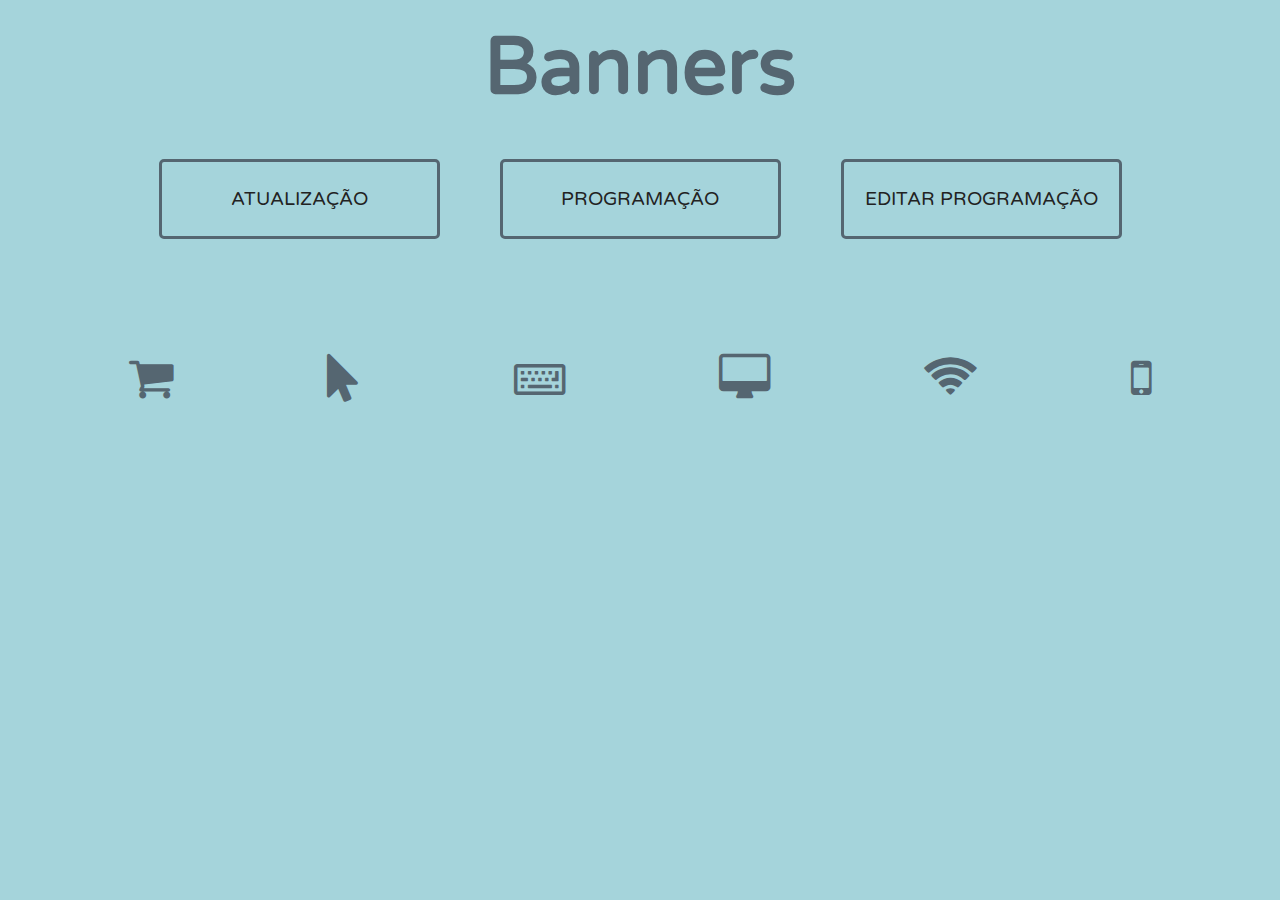
<file: index.html>
<!DOCTYPE html>
<html lang="en">

<head>
    <meta charset="UTF-8">
    <meta name="viewport" content="width=device-width, initial-scale=1.0">
    <meta http-equiv="X-UA-Compatible" content="ie=edge">
    <title>Document</title>
    <link rel="stylesheet" href="https://stackpath.bootstrapcdn.com/bootstrap/4.3.1/css/bootstrap.min.css"
        integrity="sha384-ggOyR0iXCbMQv3Xipma34MD+dH/1fQ784/j6cY/iJTQUOhcWr7x9JvoRxT2MZw1T" crossorigin="anonymous">
    <link rel="stylesheet" href="css/style.css">
    <link rel="stylesheet" href="https://cdnjs.cloudflare.com/ajax/libs/font-awesome/4.7.0/css/font-awesome.min.css">
    <link href="https://fonts.googleapis.com/css?family=Varela+Round" rel="stylesheet">
    <script src="js/stores.js"></script>
</head>

<body>
    <header>
            <h1 id="HagaUm">Banners</h1>
    </header>

    <div class="container">
        <div class="row">
            <div class="col-sm">
                <div id="butAtua" class="item"><span>ATUALIZAÇÃO</span></div>
            </div>
            <div class="col-sm">
                <div id="butProg" class="item"><span>PROGRAMAÇÃO</span></div>
            </div>
            <div class="col-sm">
                <div id="butEditp" class="item"><span>EDITAR PROGRAMAÇÃO</span></div>
            </div>
        </div>
    </div>

    <footer class="grid grid-auto-flow-1">
        <i class="fa fa-shopping-cart" style="font-size:48px;color: #556671"></i>
        <i class="fa fa-mouse-pointer" style="font-size:48px;color: #556671"></i>
        <i class="fa fa-keyboard-o" style="font-size:48px;color: #556671"></i>
        <i class="fa fa-desktop" style="font-size:48px;color: #556671"></i>
        <i class="fa fa-wifi" style="font-size:48px;color: #556671"></i>
        <i class="fa fa-mobile" style="font-size:48px;color: #556671"></i>
    </footer>
    <script src="https://code.jquery.com/jquery-3.3.1.slim.min.js"
        integrity="sha384-q8i/X+965DzO0rT7abK41JStQIAqVgRVzpbzo5smXKp4YfRvH+8abtTE1Pi6jizo"
        crossorigin="anonymous"></script>
    <script src="https://cdnjs.cloudflare.com/ajax/libs/popper.js/1.14.7/umd/popper.min.js"
        integrity="sha384-UO2eT0CpHqdSJQ6hJty5KVphtPhzWj9WO1clHTMGa3JDZwrnQq4sF86dIHNDz0W1"
        crossorigin="anonymous"></script>
    <script src="https://stackpath.bootstrapcdn.com/bootstrap/4.3.1/js/bootstrap.min.js"
        integrity="sha384-JjSmVgyd0p3pXB1rRibZUAYoIIy6OrQ6VrjIEaFf/nJGzIxFDsf4x0xIM+B07jRM"
        crossorigin="anonymous"></script>
        <script src="js/script.js"></script>

</body>

</html>
</file>
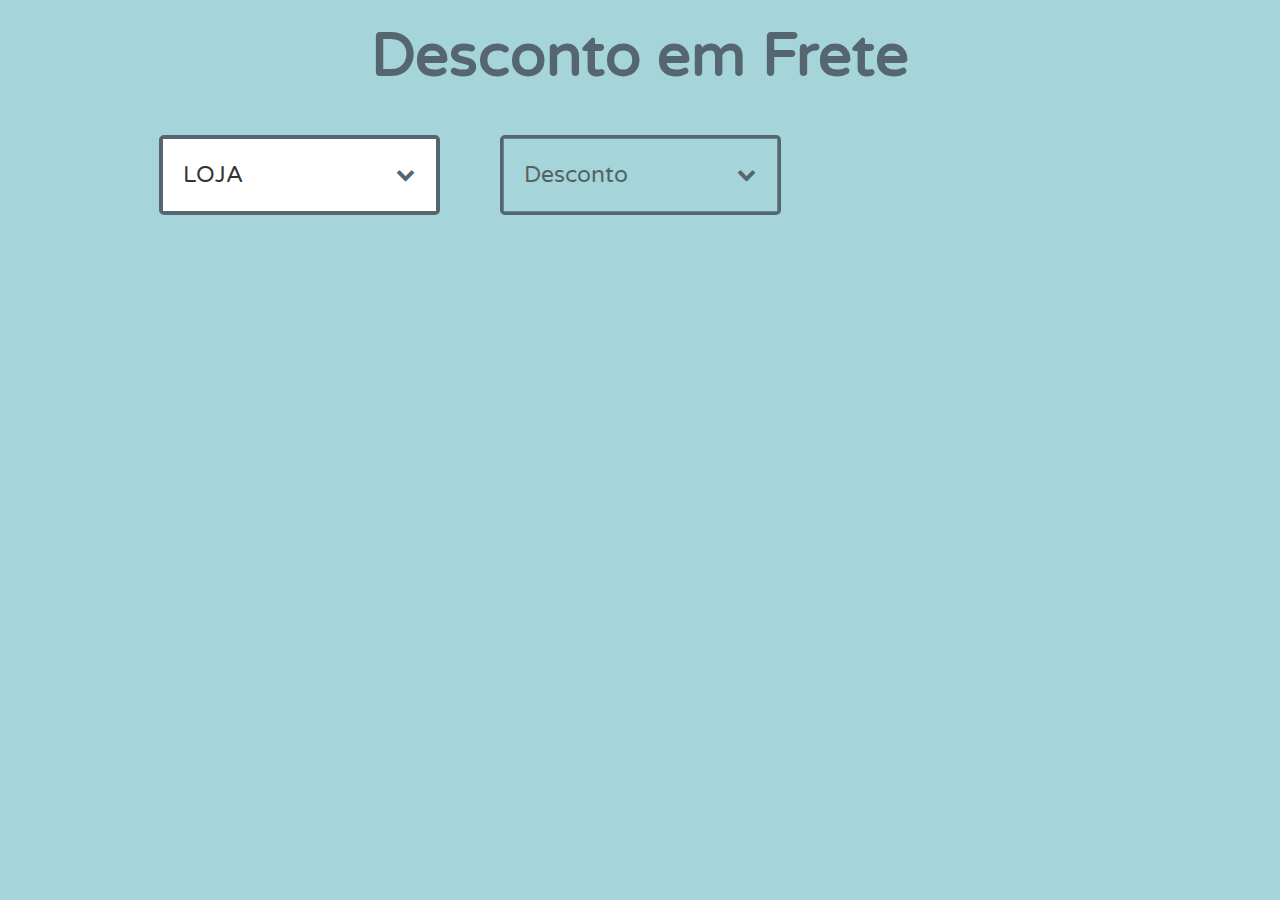
<file: frete/index.html>
<!DOCTYPE html>
<html lang="pt-br">

<head>
    <meta charset="UTF-8">
    <meta name="viewport" content="width=device-width, initial-scale=1.0">
    <meta http-equiv="X-UA-Compatible" content="ie=edge">
    <title>Frete</title>
    <link rel="stylesheet" href="https://stackpath.bootstrapcdn.com/bootstrap/4.3.1/css/bootstrap.min.css"
        integrity="sha384-ggOyR0iXCbMQv3Xipma34MD+dH/1fQ784/j6cY/iJTQUOhcWr7x9JvoRxT2MZw1T" crossorigin="anonymous">
    <link rel="stylesheet" href="css/style.css">
    <link rel="stylesheet" href="https://cdnjs.cloudflare.com/ajax/libs/font-awesome/4.7.0/css/font-awesome.min.css">
    <link href="https://fonts.googleapis.com/css?family=Varela+Round" rel="stylesheet">
</head>

<body>
    <div class="loading"></div>
    <header>
        <h1>Desconto em Frete</h1>
    </header>
    <div class="container">
        <div class="row">
            <div class='col-sm'>
                <div class='item'>
                    <div class='selectdiv'>
                        <select class='seledcitem' name='storeds' id='stodreso'>
                            <option value='SELECIONELOJA'>LOJA</option>
                            <option value='L_NETSHOES'>NETSHOES</option>
                            <option value='L_ZATTINI'>ZATTINI</option>
                        </select>
                    </div>
                </div>
            </div>
            <div class='col-sm'>
                <div class='item'>
                    <div class='selectdiv'>
                        <select class='seledcitem' name='storeds' id='tipDesconto' disabled>
                            <option value='SELECIONELOJA'>Desconto</option>
                            <option value='semList'>Toda a Loja</option>
                            <option value='comList'>Em Skus</option>
                        </select>
                    </div>
                </div>
            </div>
            <div class='col-sm'></div>
        </div>
        <div class="divSemList" style="display: none;">
            <center>
                <div class='inputsss'>
                    <div class='input-group mb-3'>
                        <div class='input-group-prepend'> <span class='input-group-text preInpur' id='basic-addon1'>Nome
                                Promo:</span> </div><input class='form-control inputP' id='nomePromo'
                            placeholder='Um nome que identifique sua promoção.' type='text'>
                    </div>
                    <div class='input-group mb-3'>
                        <div class='input-group-prepend'> <span class='input-group-text preInpur'
                                id='basic-addon1'>Seller
                                ID's:</span> </div><input class='form-control inputP' id='idSellers' type='text'
                            placeholder='ID do seller separados por vírgula.'>
                    </div>

                </div>
                <div class='row espaco'>
                    <div class='divideAsHoras'>
                        <div class='dataHoras'>
                            <div class='col'> <label for='comment' class='ttl'>Data Inicial:</label> <input
                                    class='form-control datasPo' type='date' id='sdatainicio' rows='1'> </div>
                            <div class='col'> <label for='comment' class='ttl'>Hora Inicial:</label> <input
                                    class='form-control datasPo' type='time' id='shorainicio' rows='1'> </div>
                        </div>
                        <div class='dataHoras'>
                            <div class='col'> <label for='comment' class='ttl'>Data Final:</label> <input
                                    class='form-control datasPo' type='date' id='sdatafim' rows='1'> </div>
                            <div class='col'> <label for='comment' class='ttl'>Hora Final:</label> <input
                                    class='form-control datasPo' type='time' id='shorafim' rows='1'> </div>
                        </div>
                    </div>
                </div>
            </center>
            <div class='acampBut' style='margin-top: 45px;'>
                <div class='inputsss'>
                    <div class='input-group mb-3'>
                        <div class='input-group-prepend'> <span class='input-group-text preInpur'
                                id='basic-addon1'>Range de
                                CEPs:</span> </div><textarea class='form-control inputP' id='rangeCeps'
                            placeholder='De-Até, ranges um abaixo do outro ou separados por vírgula. Ex.: 01504000-01504001, 98765412-98765465'
                            rows="5"></textarea>
                    </div>
                    <div class='input-group mb-3'>
                        <div class='input-group-prepend'> <span class='input-group-text preInpur'
                                id='basic-addon1'>Campaigns Code:</span> </div><input class='form-control inputP'
                            id='campaignsCode' type='text' placeholder='Campaigns Code se houver, separados por vírgula.'>
                    </div>
                    <!-- Default unchecked -->
                    <div style="margin: 30px 0px 30px 0px;">
                        <h5><strong>Modalidades:</strong></h5>
                        <div class="custom-control custom-checkbox">
                            <input type="checkbox" class="custom-control-input" id="entNormal" value="52">
                            <label class="custom-control-label" for="entNormal"
                                style="margin-top: 10px; text-align: bottom;"> Entrega Normal</label>
                        </div>
                        <div class="custom-control custom-checkbox">
                            <input type="checkbox" class="custom-control-input" id="entExpressa" value="1">
                            <label class="custom-control-label" for="entExpressa"
                                style="margin-top: 10px; text-align: bottom;"> Entrega Expressa</label>
                        </div>
                        <div class="custom-control custom-checkbox">
                            <input type="checkbox" class="custom-control-input" id="entAgendada" value="55">
                            <label class="custom-control-label" for="entAgendada"
                                style="margin-top: 10px; text-align: bottom;"> Entrega Agendada</label>
                        </div>
                    </div>
                </div>
                <div class='buttonsss'><input type='button' id='buttPreProg' value='Programar' disabled></div>
            </div>

        </div>
        <div class="divComList" style="display: none;">
            <center>
                <div class='inputsss'>
                    <div class='input-group mb-3'>
                        <div class='input-group-prepend'> <span class='input-group-text preInpur' id='basic-addon1'>Nome
                                Promo:</span> </div><input class='form-control inputP' id='cnomePromo'
                            placeholder='Um nome que identifique sua promoção.' type='text'>
                    </div>

                </div>
                <div class='row espaco'>
                    <div class='divideAsHoras'>
                        <div class='dataHoras'>
                            <div class='col'> <label for='comment' class='ttl'>Data Inicial:</label> <input
                                    class='form-control datasPo' type='date' id='cdatainicio' rows='1'> </div>
                            <div class='col'> <label for='comment' class='ttl'>Hora Inicial:</label> <input
                                    class='form-control datasPo' type='time' id='chorainicio' rows='1'> </div>
                        </div>
                        <div class='dataHoras'>
                            <div class='col'> <label for='comment' class='ttl'>Data Final:</label> <input
                                    class='form-control datasPo' type='date' id='cdatafim' rows='1'> </div>
                            <div class='col'> <label for='comment' class='ttl'>Hora Final:</label> <input
                                    class='form-control datasPo' type='time' id='chorafim' rows='1'> </div>
                        </div>
                    </div>
                </div>
            </center>
            <div class='acampBut' style='margin-top: 45px;'>
                <div class='inputsss'>
                    <div class='input-group mb-3'>
                        <input class='form-control inputP'id='idSellers' type='number' style="width: 120xp;" placeholder='Seller'><input class='form-control inputP' style="width: 700px;"
                            id='idSellers' type='text' placeholder='SKUs do Seller seprados por vírgula.'><input type='button' id='butAddList' value='Add'>
                    </div>
                    <div class='input-group mb-3'>
                        <div class='input-group-prepend'> <span class='input-group-text preInpur'
                                id='basic-addon1'>Range de
                                CEPs:</span> </div><textarea class='form-control inputP' id='crangeCeps'
                            placeholder='De-Até, ranges um abaixo do outro ou separados por vírgula. Ex.: 01504000-01504001, 98765412-98765465'
                            rows="5"></textarea>
                    </div>
                    <div class='input-group mb-3'>
                        <div class='input-group-prepend'> <span class='input-group-text preInpur'
                                id='basic-addon1'>Campaigns Code:</span> </div><input class='form-control inputP'
                            id='cidSellers' type='text' placeholder='Campaigns Code se houver, separados por vírgula.'>
                    </div>
                    <!-- Default unchecked -->
                    <div style="margin: 30px 0px 30px 0px;">
                        <h5><strong>Modalidades:</strong></h5>
                        <div class="custom-control custom-checkbox">
                            <input type="checkbox" class="custom-control-input" id="entnormal" value="52">
                            <label class="custom-control-label" for="entnormal"> Entrega Normal</label>
                        </div>
                        <div class="custom-control custom-checkbox">
                            <input type="checkbox" class="custom-control-input" id="entexpressa" value="1">
                            <label class="custom-control-label" for="entexpressa"> Entrega Expressa</label>
                        </div>
                        <div class="custom-control custom-checkbox">
                            <input type="checkbox" class="custom-control-input" id="entagendada" value="55">
                            <label class="custom-control-label" for="entagendada"> Entrega Agendada</label>
                        </div>
                    </div>
                </div>
                <div class='buttonsss'><input type='button' id='cbuttPreProg' value='Programar'></div>
            </div>

        </div>
        <div class='jossa'></div>
    </div>
    <script src="https://code.jquery.com/jquery-3.3.1.slim.min.js"
        integrity="sha384-q8i/X+965DzO0rT7abK41JStQIAqVgRVzpbzo5smXKp4YfRvH+8abtTE1Pi6jizo"
        crossorigin="anonymous"></script>
    <script src="https://cdnjs.cloudflare.com/ajax/libs/popper.js/1.14.7/umd/popper.min.js"
        integrity="sha384-UO2eT0CpHqdSJQ6hJty5KVphtPhzWj9WO1clHTMGa3JDZwrnQq4sF86dIHNDz0W1"
        crossorigin="anonymous"></script>
    <script src="https://stackpath.bootstrapcdn.com/bootstrap/4.3.1/js/bootstrap.min.js"
        integrity="sha384-JjSmVgyd0p3pXB1rRibZUAYoIIy6OrQ6VrjIEaFf/nJGzIxFDsf4x0xIM+B07jRM"
        crossorigin="anonymous"></script>

    <script src="geral.js"></script>
    <script src="semList.js"></script>
</body>

</html>
</file>
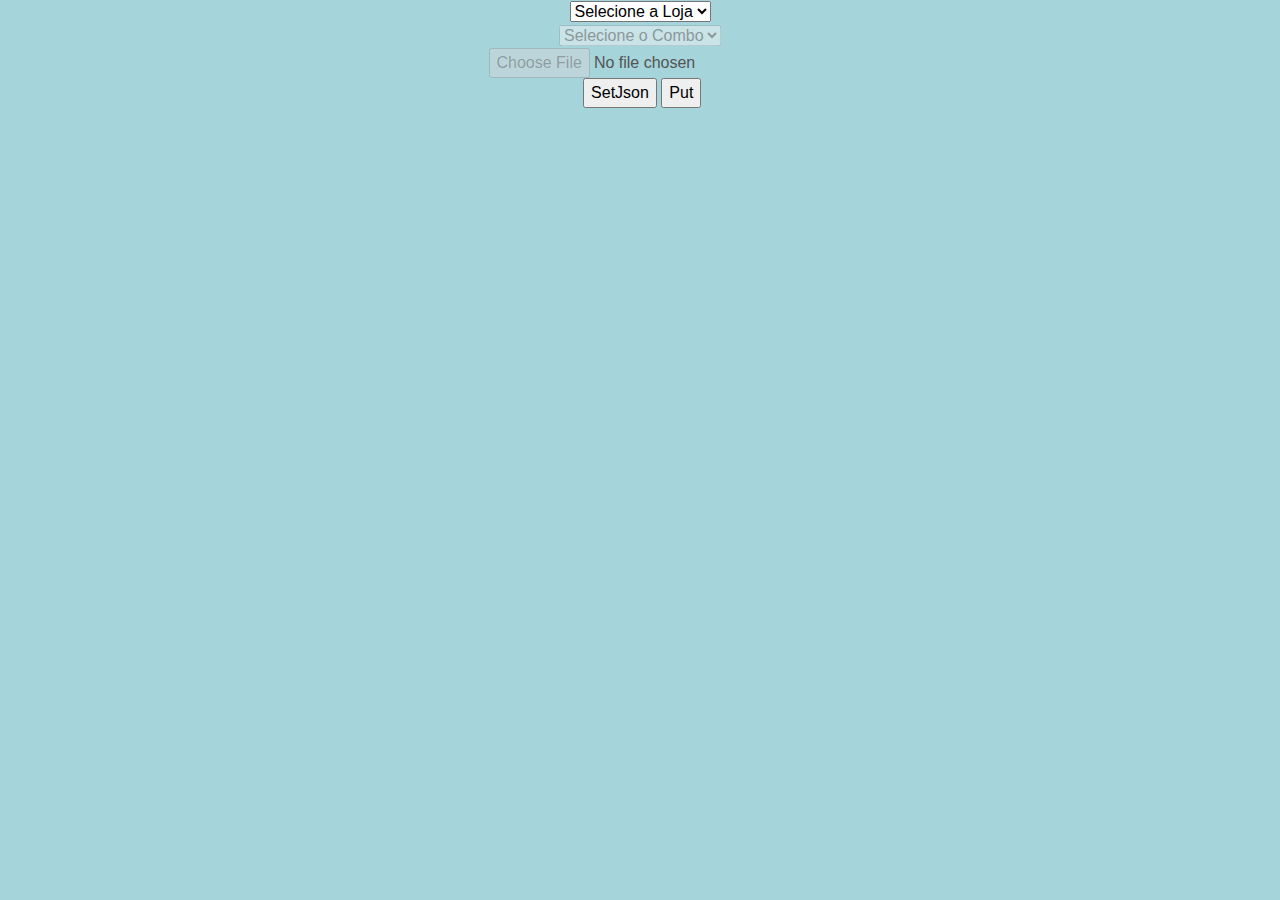
<file: sobmoc/index.html>
<!DOCTYPE html>
<html lang="en">

<head>
    <meta charset="UTF-8">
    <meta name="viewport" content="width=device-width, initial-scale=1.0">
    <meta http-equiv="X-UA-Compatible" content="ie=edge">
    <title>Combos</title>
    <link rel="stylesheet" href="https://stackpath.bootstrapcdn.com/bootstrap/4.3.1/css/bootstrap.min.css"
        integrity="sha384-ggOyR0iXCbMQv3Xipma34MD+dH/1fQ784/j6cY/iJTQUOhcWr7x9JvoRxT2MZw1T" crossorigin="anonymous">
    <link rel="stylesheet" href="../css/style.css">
    <link rel="stylesheet" href="https://cdnjs.cloudflare.com/ajax/libs/font-awesome/4.7.0/css/font-awesome.min.css">
    <link href="https://fonts.googleapis.com/css?family=Varela+Round" rel="stylesheet">
</head>

<body>
    <center>

        <select name="SelectLoja" id="selLojas">
            <option value="stroesele">Selecione a Loja</option>
            <option value="L_NETSHOES">Netshoes</option>
            <option value="L_ZATTINI">Zattini</option>
        </select>
        <br>
        <select name="SelectCombo" id="drlCombo" disabled>
                <option value="combsele">Selecione o Combo</option>
                
        </select>
        <br>
        <input type='file' accept='text/plain' id='inpArquivo' onchange='openFile(event)' disabled><br>
        <img id='output'>
        <input type="button" id="botaoGet" value="SetJson">
        <input type="button" id="botaoPut" value="Put">
    </center>
    <br>
    <script src="script.js"></script>
</body>

</html>
</file>
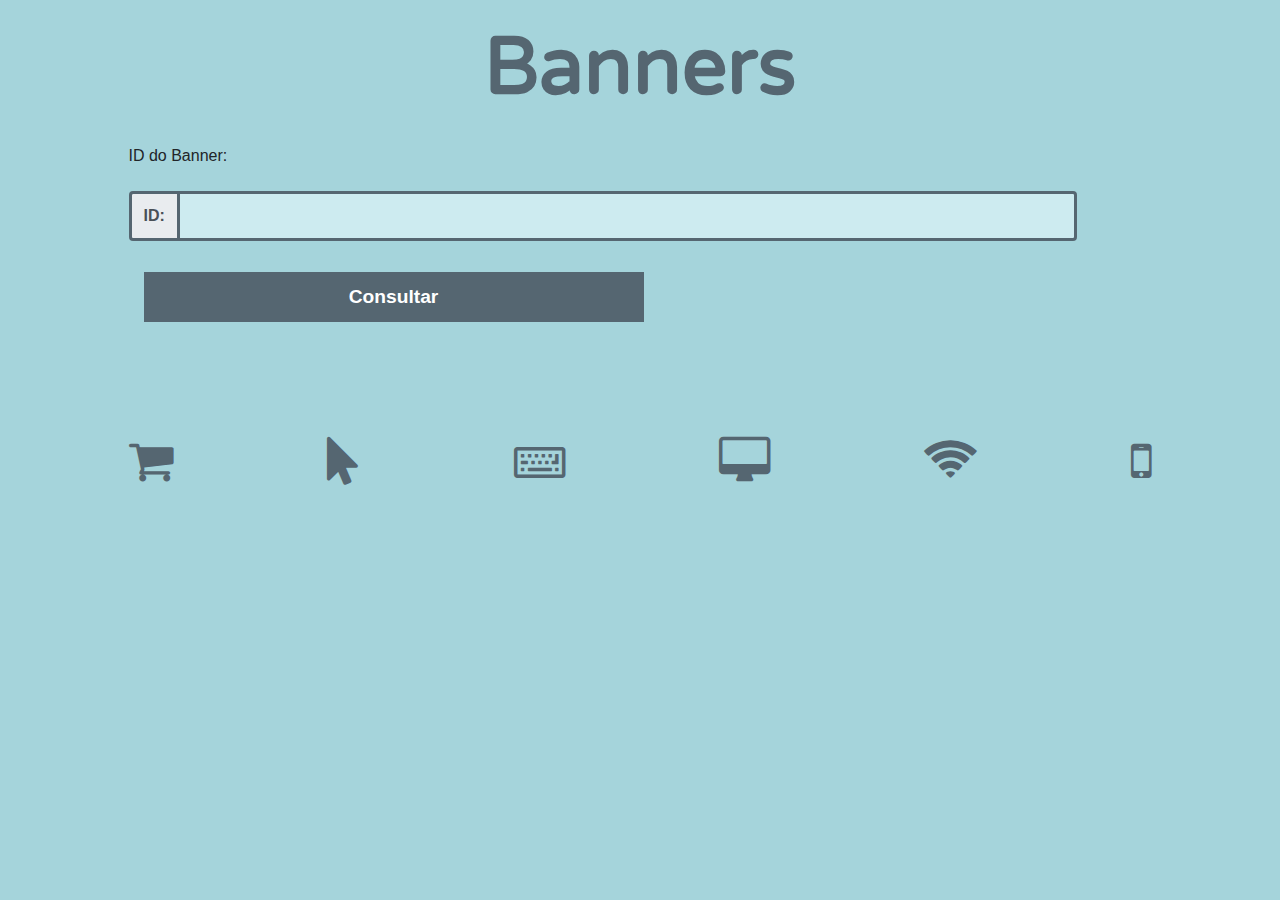
<file: apags.html>
<!DOCTYPE html>
<html lang="en">

<head>
    <meta charset="UTF-8">
    <meta name="viewport" content="width=device-width, initial-scale=1.0">
    <meta http-equiv="X-UA-Compatible" content="ie=edge">
    <title>Document</title>
    <link rel="stylesheet" href="https://stackpath.bootstrapcdn.com/bootstrap/4.3.1/css/bootstrap.min.css"
        integrity="sha384-ggOyR0iXCbMQv3Xipma34MD+dH/1fQ784/j6cY/iJTQUOhcWr7x9JvoRxT2MZw1T" crossorigin="anonymous">
    <link rel="stylesheet" href="css/style.css">
    <link rel="stylesheet" href="https://cdnjs.cloudflare.com/ajax/libs/font-awesome/4.7.0/css/font-awesome.min.css">
    <link href="https://fonts.googleapis.com/css?family=Varela+Round" rel="stylesheet">
    <script src="js/stores.js"></script>
</head>

<body>
    <header>
        <h1 id="HagaUm">Banners</h1>
    </header>

    <div class="container">
        <div class="row">
            
            <div class="jossa">
                    <div class='inputsss'>
                            <label for="comment">ID do Banner:</label>
                        <div class='input-group mb-3'>
                            
                            <div class='input-group-prepend'> <span class='input-group-text preInpur'
                                    id='basic-addon1'>ID:</span> </div><input class='form-control inputP'
                                id='idDoBanner' type='text' placeholder=''>
                        </div>
                    </div>
                    <div class='buttonsss'><input type='button' id='buttEditCons' value='Consultar'></div>
                <!-- <div class='ibagem escondida'>
                    <center><a href='#' target='_blank'> <img src='' alt=''></a></center>
                </div>

                <center>
                <div class="row espaco">
                    <div class="divideAsHoras">
                    <div class="dataHoras">
                    <div class="col">
                        <label for="comment" class="ttl">Data Inicial:</label>
                        <input class="form-control datasPo" type="date" id="datainicio" rows="1">
                    </div>
                    <div class="col">
                        <label for="comment" class="ttl">Hora Inicial:</label>
                        <input class="form-control datasPo" type="time" id="datainicio" rows="1">
                    </div>
                </div>
                <div class="dataHoras">
                    <div class="col">
                        <label for="comment" class="ttl">Data Final:</label>
                        <input class="form-control datasPo" type="date" id="datainicio" rows="1">
                    </div>
                    <div class="col">
                        <label for="comment" class="ttl">Hora Final:</label>
                        <input class="form-control datasPo" type="time" id="datafim" rows="1">
                    </div>
                </div>
            </div>
                </div>
            </center>

                <div class='acampBut'>
                    <div class='inputsss'>
                            <label for="comment">Banner 1:</label>
                        <div class='input-group mb-3'>
                            
                            <div class='input-group-prepend'> <span class='input-group-text preInpur'
                                    id='basic-addon1'>Img:</span> </div><input class='form-control inputP'
                                id='ibagemProgImg' type='text' placeholder='Imagem'>
                        </div>
                        <div class='input-group mb-3'>
                            <div class='input-group-prepend'> <span class='input-group-text preInpur'
                                    id='basic-addon1'>Link:</span> </div><input class='form-control inputP'
                                id='ibagemProgUrl' placeholder='Link' type='text'>
                        </div>
                    </div>
                    <div class='inputsss'>
                            <label for="comment">Banner 2:</label>
                            <div class='input-group mb-3'>
                                <div class='input-group-prepend'> <span class='input-group-text preInpur'
                                        id='basic-addon1'>Img:</span> </div><input class='form-control inputP'
                                    id='ibagemProgImg' type='text' placeholder='Imagem'>
                            </div>
                            <div class='input-group mb-3'>
                                <div class='input-group-prepend'> <span class='input-group-text preInpur'
                                        id='basic-addon1'>Link:</span> </div><input class='form-control inputP'
                                    id='ibagemProgUrl' placeholder='Link' type='text'>
                            </div>
                        </div>
                        <div class='inputsss'>
                                <label for="comment">Banner 3:</label>
                                <div class='input-group mb-3'>
                                    <div class='input-group-prepend'> <span class='input-group-text preInpur'
                                            id='basic-addon1'>Img:</span> </div><input class='form-control inputP'
                                        id='ibagemProgImg' type='text' placeholder='Imagem'>
                                </div>
                                <div class='input-group mb-3'>
                                    <div class='input-group-prepend'> <span class='input-group-text preInpur'
                                            id='basic-addon1'>Link:</span> </div><input class='form-control inputP'
                                        id='ibagemProgUrl' placeholder='Link' type='text'>
                                </div>
                            </div>
                    <div class='buttonsss'><input type='button' id='buttPreProg' value='Pré-Visualizar'><input type='button' id='buttProg'
                        value='Programar' disabled></div>
                </div> -->
            </div>
        </div>
    </div>

    <footer class="grid grid-auto-flow-1">
        <i class="fa fa-shopping-cart" style="font-size:48px;color: #556671"></i>
        <i class="fa fa-mouse-pointer" style="font-size:48px;color: #556671"></i>
        <i class="fa fa-keyboard-o" style="font-size:48px;color: #556671"></i>
        <i class="fa fa-desktop" style="font-size:48px;color: #556671"></i>
        <i class="fa fa-wifi" style="font-size:48px;color: #556671"></i>
        <i class="fa fa-mobile" style="font-size:48px;color: #556671"></i>
    </footer>
    <script src="https://code.jquery.com/jquery-3.3.1.slim.min.js"
        integrity="sha384-q8i/X+965DzO0rT7abK41JStQIAqVgRVzpbzo5smXKp4YfRvH+8abtTE1Pi6jizo"
        crossorigin="anonymous"></script>
    <script src="https://cdnjs.cloudflare.com/ajax/libs/popper.js/1.14.7/umd/popper.min.js"
        integrity="sha384-UO2eT0CpHqdSJQ6hJty5KVphtPhzWj9WO1clHTMGa3JDZwrnQq4sF86dIHNDz0W1"
        crossorigin="anonymous"></script>
    <script src="https://stackpath.bootstrapcdn.com/bootstrap/4.3.1/js/bootstrap.min.js"
        integrity="sha384-JjSmVgyd0p3pXB1rRibZUAYoIIy6OrQ6VrjIEaFf/nJGzIxFDsf4x0xIM+B07jRM"
        crossorigin="anonymous"></script>
    <script src="js/script.js"></script>

</body>

</html>
</file>
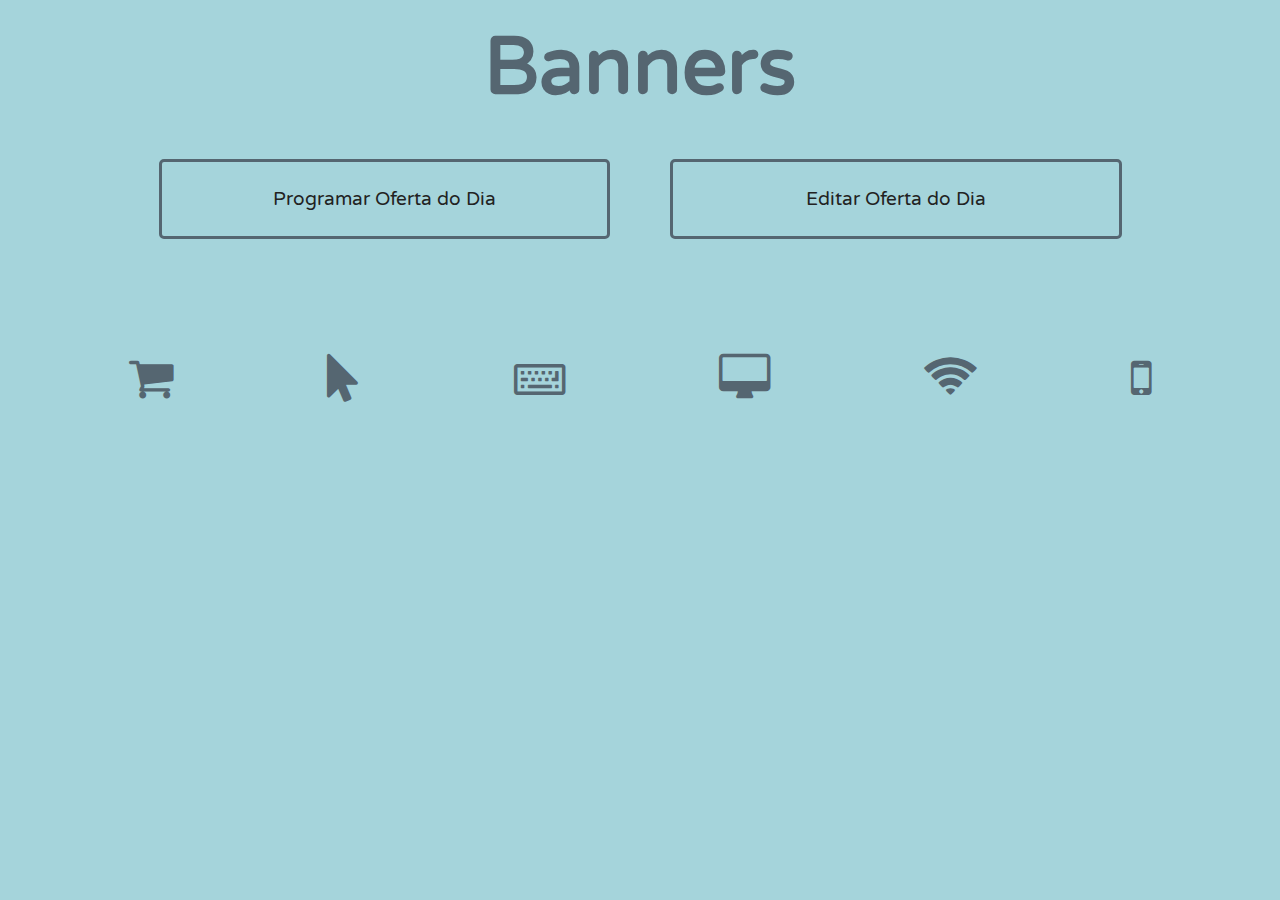
<file: offer/offer.html>
<!DOCTYPE html>
<html lang="en">

<head>
    <meta charset="UTF-8">
    <meta name="viewport" content="width=device-width, initial-scale=1.0">
    <meta http-equiv="X-UA-Compatible" content="ie=edge">
    <title>Document</title>
    <link rel="stylesheet" href="https://stackpath.bootstrapcdn.com/bootstrap/4.3.1/css/bootstrap.min.css"
        integrity="sha384-ggOyR0iXCbMQv3Xipma34MD+dH/1fQ784/j6cY/iJTQUOhcWr7x9JvoRxT2MZw1T" crossorigin="anonymous">
    <link rel="stylesheet" href="../css/style.css">
    <link rel="stylesheet" href="https://cdnjs.cloudflare.com/ajax/libs/font-awesome/4.7.0/css/font-awesome.min.css">
    <link href="https://fonts.googleapis.com/css?family=Varela+Round" rel="stylesheet">
    <script src="forms/forms.js"></script>
</head>

<body>
    <header>
            <a href="../index.html"><h1 id="HagaUm">Banners</h1></a>
    </header>

    <div class="container">
        <div class="row">
            <div class="col-sm">
                <div id="btProgOffer" class="item"><span>Programar Oferta do Dia</span></div>
            </div>
            <div class="col-sm">
                <div id="btEditOffer" class="item"><span>Editar Oferta do Dia</span></div>
            </div>        
        </div>
    </div>

    <footer class="grid grid-auto-flow-1">
        <i class="fa fa-shopping-cart" style="font-size:48px;color: #556671"></i>
        <i class="fa fa-mouse-pointer" style="font-size:48px;color: #556671"></i>
        <i class="fa fa-keyboard-o" style="font-size:48px;color: #556671"></i>
        <i class="fa fa-desktop" style="font-size:48px;color: #556671"></i>
        <i class="fa fa-wifi" style="font-size:48px;color: #556671"></i>
        <i class="fa fa-mobile" style="font-size:48px;color: #556671"></i>
    </footer>
    <script src="https://code.jquery.com/jquery-3.3.1.slim.min.js"
        integrity="sha384-q8i/X+965DzO0rT7abK41JStQIAqVgRVzpbzo5smXKp4YfRvH+8abtTE1Pi6jizo"
        crossorigin="anonymous"></script>
    <script src="https://cdnjs.cloudflare.com/ajax/libs/popper.js/1.14.7/umd/popper.min.js"
        integrity="sha384-UO2eT0CpHqdSJQ6hJty5KVphtPhzWj9WO1clHTMGa3JDZwrnQq4sF86dIHNDz0W1"
        crossorigin="anonymous"></script>
    <script src="https://stackpath.bootstrapcdn.com/bootstrap/4.3.1/js/bootstrap.min.js"
        integrity="sha384-JjSmVgyd0p3pXB1rRibZUAYoIIy6OrQ6VrjIEaFf/nJGzIxFDsf4x0xIM+B07jRM"
        crossorigin="anonymous"></script>
        <script src="offer.js"></script>

</body>

</html>
</file>
<file: css/style.css>
html {
    background-color: #a5d4db;
    font-family: 'Varela Round', sans-serif !important;
}

body {
    width: 1023px;
    margin: auto;
    background-color: #a5d4db;
}

header h1:hover {
    cursor: pointer;
}

header {
    margin: 20px;
    display: flex;
    justify-content: center;
    /* background-color: gray; */
}

header h1 {
    /* background-color: antiquewhite; */
    font-weight: bold;
    color: #556671;
    font-family: 'Varela Round', sans-serif !important;
    font-size: 80px;
}

.grid {
    display: grid;
}

.grid-auto-flow-1 {
    grid-auto-flow: column;
    justify-content: space-between;
    position: static;
    bottom: 15px;
    text-align: center;
    width: 1024px;
    margin-top: 100px;
    margin-bottom: 15px;
}

.item {
    font-family: 'Varela Round', sans-serif !important;
    display: grid;
    border: solid 3px #556671;
    border-radius: 5px;
    margin: 15px;
    /* background: tomato; */
    text-align: center;
    font-size: 1.2em;
    max-height: 200px;
    transition: background-color .7s;
    align-items: center;
    color: #222222;
    height: 80px;
}

.item:hover {
    background-color: #9bbabe;
    cursor: pointer;
}

.selecitem {
    font-family: 'Varela Round', sans-serif !important;
    display: grid;
    /* background: tomato; */
    text-align: center;
    font-size: 1.2em;
    max-height: 200px;
    height: 74px;
    rotate: 90;
}

.selectdiv:after {
    content: '\f078';
    font: normal normal normal 19px/1 FontAwesome;
    color: #556671;
    right: 55px;
    top: 19px;
    height: 70px;
    padding: 26px 0px 0px 18px;
    position: absolute;
    pointer-events: none;
}


/* IE11 hide native button (thanks Matt!) */

select::-ms-expand {
    display: none;
}

.selectdiv select {
    -webkit-appearance: none;
    -moz-appearance: none;
    appearance: none;
    /* Add some styling */
    display: block;
    width: 100%;
    max-width: 320px;
    height: 74px;
    border: 3px solid #556671;
    padding: 0px 20px;
    font-size: 1.2em;
    line-height: 1.75;
    color: #333;
    background-color: #ffffff;
    background-image: none;
    border: 1px solid #556671;
    -ms-word-break: normal;
    word-break: normal;
}

.selectdiv select:disabled {
    background-color: #a5d4db;
}

.selectdivs:after {
    /* content: '\f078';
    font: normal normal normal 19px/1 FontAwesome; */
    color: #556671;
    right: 55px;
    top: 19px;
    height: 70px;
    padding: 26px 0px 0px 18px;
    position: absolute;
    pointer-events: none;
}


/* IE11 hide native button (thanks Matt!) */

select::-ms-expand {
    display: none;
}

.selectdivs select {
    -webkit-appearance: none;
    -moz-appearance: none;
    appearance: none;
    /* Add some styling */
    display: block;
    width: 100%;
    max-width: 320px;
    height: 74px;
    border: 3px solid #556671;
    padding: 0px 20px;
    font-size: 1.2em;
    line-height: 1.75;
    color: #333;
    background-color: #ffffff;
    background-image: none;
    border: 1px solid #556671;
    -ms-word-break: normal;
    word-break: normal;
}

.selectdivs select:disabled {
    background-color: #a5d4db;
}

.ibagem {
    margin-top: 50px;
    width: 1024px;
}

.ibagem img {
    z-index: 1;
    max-width: 1014px;
    max-height: 500px;
    border: 5px solid white;
}

.acampBut {
    width: 1024px;
}

.inputP {
    width: 1024px;
    margin-top: 15px;
    margin-bottom: 5px;
    height: 50px;
    background-color: #cdebf0;
    border: solid 3px #556671;
    padding: 0px 20px;
    font-size: 1.2em;
}

.buttonsss {
    display: flex;
    justify-content: space-between;
}

#buttPre,
#buttEditCons,
#buttAtu,
#buttPreProg,
#buttProg {
    width: 500px;
    margin: 15px 15px;
    height: 50px;
    background-color: #556671;
    border: solid 3px #556671;
    padding: 0px 20px;
    font-size: 1.2em;
    font-weight: bold;
    color: white
}

#buttAtu:disabled,
#buttProg:disabled,
#buttPreProg:disabled {
    background-color: #84a3b8;
    color: rgb(196, 191, 191);
}

.escondida {
    display: none;
}

.preInpur {
    height: 50px;
    border-left: 3px solid #556671;
    border-bottom: 3px solid #556671;
    border-top: 3px solid #556671;
    margin-top: 15px;
    font-weight: bold;
}

.datasPo {
    width: 220px;
    margin-bottom: 5px;
    height: 50px;
    background-color: #cdebf0;
    border: solid 3px #556671;
    font-size: 1.2em;
}

.dataHoras {
    border: 3px solid #556671;
    padding-bottom: 10px;
    padding-top: 10px;
}

.divideAsHoras {
    display: flex;
    width: 600px;
    justify-content: space-between;
}

.espaco {
    display: inline-flex;
    margin-top: 40px;
}

.pAntesDoUuid {
    font-size: 15px;
    font-weight: bold;
}

.uuidProg {
    font-size: 24px;
    font-weight: bold;
    color: red;
}

#idDoBanner {
    width: 900px;
}

.itedm {
    margin-top: 30px;
}

.selectdiv:after {
    /* content: '\f078';
    font: normal normal normal 19px/1 FontAwesome; */
    color: #556671;
    right: 55px;
    top: 19px;
    height: 70px;
    padding: 26px 0px 0px 18px;
    position: absolute;
    pointer-events: none;
}

div#authForm {
    width: 100%;
    height: 125%;
    position: absolute;
    z-index: 10000000000;
    justify-content: center;
    align-items: flex-start;
    top: 0;
    left: 0;
    background: #0000007a;
}

.login {
    margin-top: 150px;
    width: 400px;
    padding: 22px;
    background: #fff;
    border-radius: 10px;
    box-shadow: 0 0 0.5em #000;
}

button#btAuth {
    float: right;
}
</file>
<file: frete/css/style.css>
html {
    background-color: #a5d4db;
    font-family: 'Varela Round', sans-serif !important;
}
body{
    width: 1023px;
    margin: auto;
    background-color: #a5d4db;
}

header h1:hover {
    cursor: pointer;
}

header {
   margin: 20px;
    display: flex;
    justify-content: center;
    /* background-color: gray; */
}

header h1 {
    /* background-color: antiquewhite; */
    font-weight: bold;
    color: #556671;
    font-family: 'Varela Round', sans-serif !important;
    font-size: 60px;
}

.grid {
	display: grid;
}

.grid-auto-flow-1 {
    grid-auto-flow: column;
    justify-content: space-between;
    position: static;
    bottom: 15px;
    text-align: center;
    width: 1024px;
    margin-top: 100px;
    margin-bottom: 15px;
}

.item {   
    font-family: 'Varela Round', sans-serif !important;
    display: grid;
    border: solid 3px #556671;
    border-radius: 5px;
	margin: 15px;
	/* background: tomato; */
	text-align: center;
    font-size: 1.2em;
    max-height: 200px;
    transition: background-color .7s;
    align-items: center;    
    color: #222222;
    height: 80px;

}

.item:hover {
    background-color: #9bbabe;
    cursor: pointer;
}

.selecitem {
    font-family: 'Varela Round', sans-serif !important;
    display: grid;

	/* background: tomato; */
	text-align: center;
    font-size: 1.2em;
    max-height: 200px;  
    height: 74px;
    rotate: 90;
}
  
  .selectdiv:after {
      content: '\f078';
      font: normal normal normal 19px/1 FontAwesome;
      color: #556671;
      right: 55px;
      top: 19px;
      height: 70px;
      padding: 26px 0px 0px 18px;

      position: absolute;
      pointer-events: none;
  }
  
  /* IE11 hide native button (thanks Matt!) */
  select::-ms-expand {
  display: none;
  }
  


  .selectdiv select {
    -webkit-appearance: none;
    -moz-appearance: none;
    appearance: none;
    /* Add some styling */
    display: block;
    width: 100%;
    max-width: 320px;
    height: 74px;
    border: 3px solid #556671;
    padding: 0px 20px;
    font-size: 1.2em;
    line-height: 1.75;
    color: #333;
    background-color: #ffffff;
    background-image: none;
    border: 1px solid #556671;
    -ms-word-break: normal;
    word-break: normal;
  }

  .selectdiv select:disabled {
    background-color: #a5d4db;
  }



  .selectdivs:after {
    /* content: '\f078';
    font: normal normal normal 19px/1 FontAwesome; */
    color: #556671;
    right: 55px;
    top: 19px;
    height: 70px;
    padding: 26px 0px 0px 18px;

    position: absolute;
    pointer-events: none;
}

/* IE11 hide native button (thanks Matt!) */
select::-ms-expand {
display: none;
}



.selectdivs select {
  -webkit-appearance: none;
  -moz-appearance: none;
  appearance: none;
  /* Add some styling */
  display: block;
  width: 100%;
  max-width: 320px;
  height: 74px;
  border: 3px solid #556671;
  padding: 0px 20px;
  font-size: 1.2em;
  line-height: 1.75;
  color: #333;
  background-color: #ffffff;
  background-image: none;
  border: 1px solid #556671;
  -ms-word-break: normal;
  word-break: normal;
}

.selectdivs select:disabled {
  background-color: #a5d4db;
}

  .ibagem {
      margin-top: 50px;
      width: 1024px;
  }
  .ibagem img {
      z-index: 1;
      max-width: 1014px;
      max-height: 500px;

      border: 5px solid white;
  }

  .acampBut {
      
      width: 1024px;
  }
  .inputP {
      width: 1024px;
      margin-top: 15px;
      margin-bottom: 5px;
    height: 50px;
    background-color: #cdebf0;
      border: solid 3px #556671;
      padding: 0px 20px;
      font-size: 1.2em;

  }
  .buttonsss{
      display: flex;
      justify-content: space-between;
  }

  #buttPre,#buttEditCons, #buttAtu, #cbuttPreProg ,#buttPreProg, #buttProg {
    width: 500px;
    margin: 15px 15px;
  height: 50px;
  background-color: #556671;
    border: solid 3px #556671;
    padding: 0px 20px;
    font-size: 1.2em;
    font-weight: bold;
    color: white
}

#buttAtu:disabled, #buttProg:disabled, #cbuttPreProg ,#buttPreProg:disabled {
    background-color: #84a3b8;
    color: rgb(196, 191, 191);
}


#butAddList {
    width: 100px;
    margin-top: 15px;
    height: 50px;
    background-color: #556671;
    border: solid 3px #556671;
    padding: 0px 20px;
    font-size: 1.2em;
    font-weight: bold;
    color: white;
}

.escondida {
    display: none;
}

.preInpur {
    height: 50px;
    border-left: 3px solid #556671;
    border-bottom: 3px solid #556671;
    border-top: 3px solid #556671;
    margin-top: 15px;
    font-weight: bold;
}
.datasPo {
    width: 220px;      
      margin-bottom: 5px;
    height: 50px;
    background-color: #cdebf0;
      border: solid 3px #556671;      
      font-size: 1.2em;
}

.dataHoras {
    border: 3px solid #556671;
    padding-bottom: 10px;
    padding-top: 10px;
}
.divideAsHoras{
    display: flex;
    width: 600px;
    justify-content: space-between;
}

.espaco {
    display: inline-flex;
    margin-top: 40px;
}

.pAntesDoUuid{
    font-size: 15px;
    font-weight: bold;
}
.uuidProg {
    font-size: 24px;
    font-weight: bold;
    color: red;
}

#idDoBanner {
    width: 900px;
}

.itedm {
    margin-top: 30px;
}

.selectdiv:after {
    /* content: '\f078';
    font: normal normal normal 19px/1 FontAwesome; */
    color: #556671;
    right: 55px;
    top: 19px;
    height: 70px;
    padding: 26px 0px 0px 18px;

    position: absolute;
    pointer-events: none;
}

p {
    font-size: 1.3em;
}

#tipoDesconto {
    margin-top: 15px;
}



.custom-control-label::before, .custom-control-label::after {
    top: 1px;
    width: 1.25rem;
    height: 1.25rem;
}

.custom-control-label {
    margin-top: 10px !important;
}
</file>
